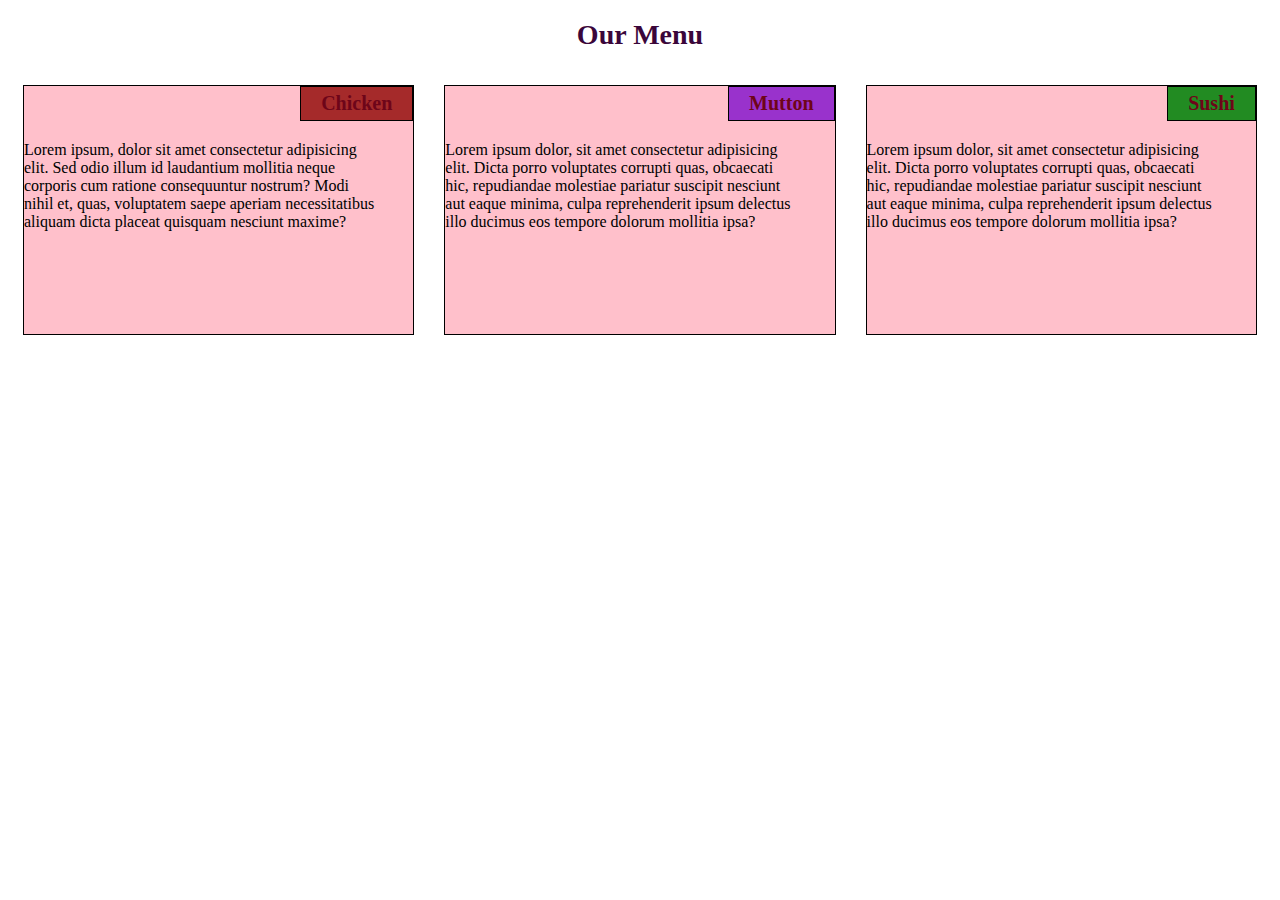
<file: index.html>
<!DOCTYPE html>
<html lang="en">
<head>
    <meta charset="UTF-8">
    <meta http-equiv="X-UA-Compatible" content="IE=edge">
    <meta name="viewport" content="width=device-width, initial-scale=1.0">
    <title>Module 2 solution</title>
    <link rel="stylesheet" href="style.css">
</head>
<body>
    <h1>Our Menu</h1>


    <div class="col-lg-4 col-md-6 col-sm-12">
    <section>
        <h2 id="chicken">Chicken</h2>
        <p>
            Lorem ipsum, dolor sit amet consectetur adipisicing elit. Sed odio illum id laudantium mollitia neque corporis cum ratione consequuntur nostrum? Modi nihil et, quas, voluptatem saepe aperiam necessitatibus aliquam dicta placeat quisquam nesciunt maxime?
        </p>
    </section>
</div>

<div class="col-lg-4 col-md-6 col-sm-12">
<section>
    <h2 id="mutton">Mutton</h2>
    <p>Lorem ipsum dolor, sit amet consectetur adipisicing elit. Dicta porro voluptates corrupti quas, obcaecati hic, repudiandae molestiae pariatur suscipit nesciunt aut eaque minima, culpa reprehenderit ipsum delectus illo ducimus eos tempore dolorum mollitia ipsa?</p>
</section>
</div>


<div class="col-lg-4 col-md-6 col-sm-12">
    <section>
        <h2 id="sushi">Sushi</h2>
        <p>Lorem ipsum dolor, sit amet consectetur adipisicing elit. Dicta porro voluptates corrupti quas, obcaecati hic, repudiandae molestiae pariatur suscipit nesciunt aut eaque minima, culpa reprehenderit ipsum delectus illo ducimus eos tempore dolorum mollitia ipsa?</p>
    </section>
    </div>
    
</body>
</html>
</file>
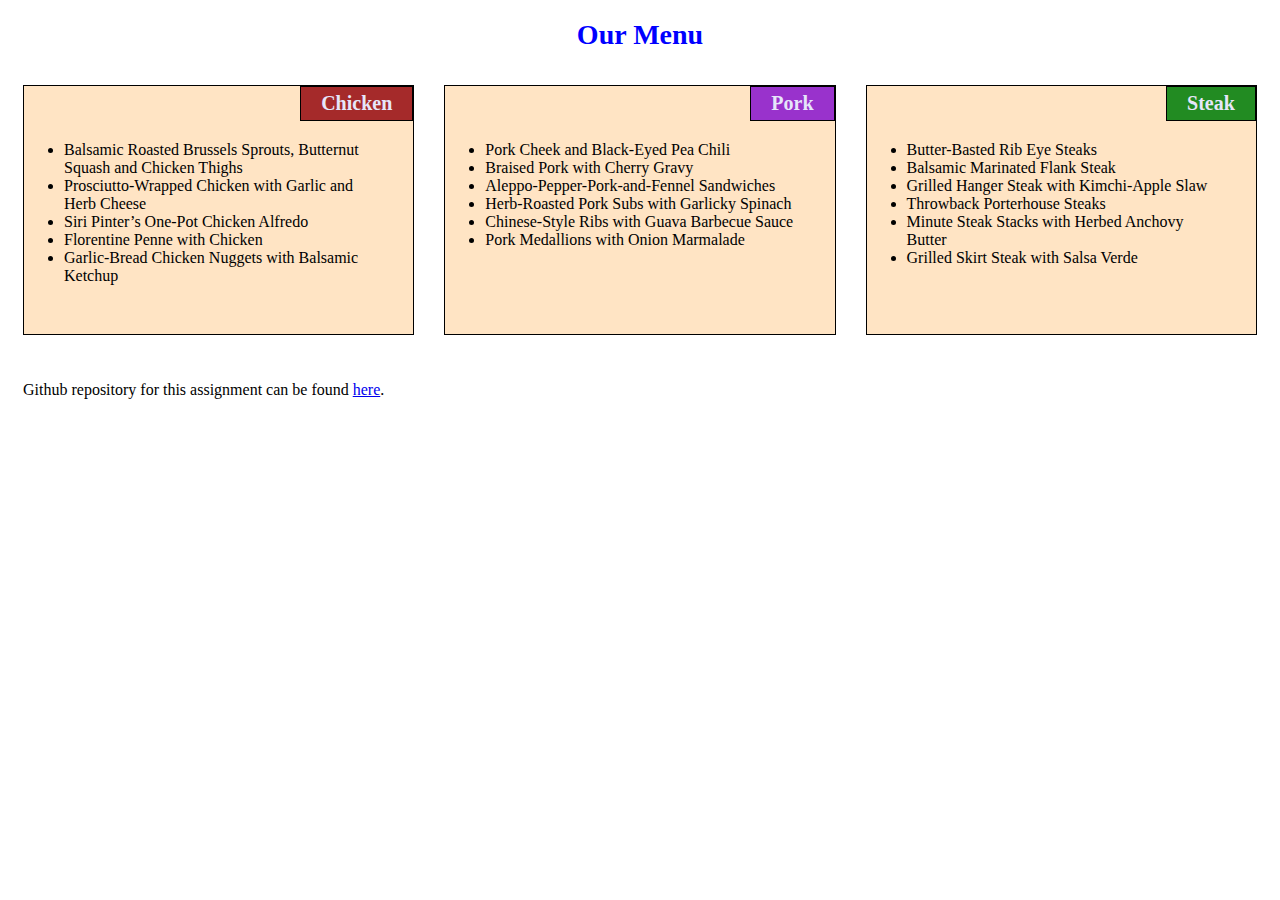
<file: module-2-solution/indexog.html>
<!DOCTYPE html>
<html>

<head>
    <meta charset="utf-8" />
    <meta http-equiv="X-UA-Compatible" content="IE=edge">
    <title>Module2 Assignment</title>
    <meta name="viewport" content="width=device-width, initial-scale=1">
    <link rel="stylesheet" href="index.css"/>
</head>

<body>
    <h1>Our Menu</h1>

    <div class="col-lg-4 col-md-6 col-sm-12">
        <section>
            <h2 id="chicken">Chicken</h2>
            <ul>
                <li>Balsamic Roasted Brussels Sprouts, Butternut Squash and Chicken Thighs</li>
                <li>Prosciutto-Wrapped Chicken with Garlic and Herb Cheese</li>
                <li>Siri Pinter’s One-Pot Chicken Alfredo</li>
                <li>Florentine Penne with Chicken</li>
                <li>Garlic-Bread Chicken Nuggets with Balsamic Ketchup</li>
            </ul>
        </section>
    </div>

    <div class="col-lg-4 col-md-6 col-sm-12">
        <section>
            <h2 id="pork">Pork</h2>
            <ul>
                <li>Pork Cheek and Black-Eyed Pea Chili</li>
                <li>Braised Pork with Cherry Gravy</li>
                <li>Aleppo-Pepper-Pork-and-Fennel Sandwiches</li>
                <li>Herb-Roasted Pork Subs with Garlicky Spinach</li>
                <li>Chinese-Style Ribs with Guava Barbecue Sauce</li>
                <li>Pork Medallions with Onion Marmalade</li>
            </ul>
        </section>
    </div>

    <div class="col-lg-4 col-md-12 col-sm-12">
        <section>
            <h2 id="steak">Steak</h2>
            <ul>
                <li>Butter-Basted Rib Eye Steaks</li>
                <li>Balsamic Marinated Flank Steak</li>
                <li>Grilled Hanger Steak with Kimchi-Apple Slaw</li>
                <li>Throwback Porterhouse Steaks</li>
                <li>Minute Steak Stacks with Herbed Anchovy Butter</li>
                <li>Grilled Skirt Steak with Salsa Verde</li>
            </ul>
        </section>
    </div>
    <div class="col-lg-12 col-md-12 col-sm-12">
        <p>Github repository for this assignment can be found
            <a href="https://github.com/GuanqiaoDing/Coursera-web-development/tree/master/module2_solution" target="_blank">here</a>.
        </p>
    </div>
</body>

</html>
</file>
<file: style.css>
*{
    box-sizing: border-box;
    font-family: Cambria, Cochin, Georgia, Times, 'Times New Roman', serif;
}

h1{
    color: rgb(58, 6, 58);
    font-size: 175%;
    text-align: center;
}

section {
    border: 1px solid black;    
    background-color: pink;
    height: 250px;
    overflow: auto;
}


h2 {
    float: right;
    border:1px solid black;
    color: #6e0519;
    font-size: 125%;
    padding: 5px 20px 5px 20px;
    margin-top: 0;
    margin-bottom: 20px;
}

p{
    clear: right;
    width: 90%;
}

    #chicken {
        background-color: brown;
    }
    

    #mutton {
        background-color: darkorchid;
    }


    #sushi {
    background-color: forestgreen;
}

/********** Desktop version **********/
@media (min-width: 992px) {
    .col-lg-1, .col-lg-2, .col-lg-3, .col-lg-4, .col-lg-5, .col-lg-6, .col-lg-7, .col-lg-8, .col-lg-9, .col-lg-10, .col-lg-11, .col-lg-12 {
      float: left;
      padding: 15px;
    }
    .col-lg-1 {
      width: 8.33%;
    }
    .col-lg-2 {
      width: 16.66%;
    }
    .col-lg-3 {
      width: 25%;
    }
    .col-lg-4 {
      width: 33.33%;
    }
    .col-lg-5 {
      width: 41.66%;
    }
    .col-lg-6 {
      width: 50%;
    }
    .col-lg-7 {
      width: 58.33%;
    }
    .col-lg-8 {
      width: 66.66%;
    }
    .col-lg-9 {
      width: 75%;
    }
    .col-lg-10 {
      width: 83.33%;
    }
    .col-lg-11 {
      width: 91.66%;
    }
    .col-lg-12 {
      width: 100%;
    }
  }
  
  /********** Tablet version **********/
  @media (min-width: 768px) and (max-width: 991px) {
    .col-md-1, .col-md-2, .col-md-3, .col-md-4, .col-md-5, .col-md-6, .col-md-7, .col-md-8, .col-md-9, .col-md-10, .col-md-11, .col-md-12 {
      float: left;
      padding: 15px;
    }
    .col-md-1 {
      width: 8.33%;
    }
    .col-md-2 {
      width: 16.66%;
    }
    .col-md-3 {
      width: 25%;
    }
    .col-md-4 {
      width: 33.33%;
    }
    .col-md-5 {
      width: 41.66%;
    }
    .col-md-6 {
      width: 50%;
    }
    .col-md-7 {
      width: 58.33%;
    }
    .col-md-8 {
      width: 66.66%;
    }
    .col-md-9 {
      width: 75%;
    }
    .col-md-10 {
      width: 83.33%;
    }
    .col-md-11 {
      width: 91.66%;
    }
    .col-md-12 {
      width: 100%;
    }
  }

  /********** Mobile version **********/
  @media (max-width: 767px) {
    .col-sm-1, .col-sm-2, .col-sm-3, .col-sm-4, .col-sm-5, .col-sm-6, .col-sm-7, .col-sm-8, .col-sm-9, .col-sm-10, .col-sm-11, .col-sm-12 {
      float: left;
      padding: 15px;
    }
    .col-sm-1 {
      width: 8.33%;
    }
    .col-sm-2 {
      width: 16.66%;
    }
    .col-sm-3 {
      width: 25%;
    }
    .col-sm-4 {
      width: 33.33%;
    }
    .col-sm-5 {
      width: 41.66%;
    }
    .col-sm-6 {
      width: 50%;
    }
    .col-sm-7 {
      width: 58.33%;
    }
    .col-sm-8 {
      width: 66.66%;
    }
    .col-sm-9 {
      width: 75%;
    }
    .col-sm-10 {
      width: 83.33%;
    }
    .col-sm-11 {
      width: 91.66%;
    }
    .col-sm-12 {
      width: 100%;
    }
  }
</file>
<file: module-2-solution/index.css>
* {
    box-sizing: border-box;
    font-family: Cambria, Cochin, Georgia, Times, 'Times New Roman', serif;
}

h1 {
    color: blue;
    font-size: 175%;
    text-align: center;
}

section {
    border: 1px solid black;    
    background-color: bisque;
    height: 250px;
    overflow: auto;
}

h2 {
    float: right;
    border:1px solid black;
    color: lavender;
    font-size: 125%;
    padding: 5px 20px 5px 20px;
    margin-top: 0;
    margin-bottom: 20px;
}

ul {
    clear: right;
    width: 90%;
}

#chicken {
    background-color: brown;
}

#pork {
    background-color: darkorchid;
}

#steak {
    background-color: forestgreen;
}


/********** Desktop version **********/
@media (min-width: 992px) {
    .col-lg-1, .col-lg-2, .col-lg-3, .col-lg-4, .col-lg-5, .col-lg-6, .col-lg-7, .col-lg-8, .col-lg-9, .col-lg-10, .col-lg-11, .col-lg-12 {
      float: left;
      padding: 15px;
    }
    .col-lg-1 {
      width: 8.33%;
    }
    .col-lg-2 {
      width: 16.66%;
    }
    .col-lg-3 {
      width: 25%;
    }
    .col-lg-4 {
      width: 33.33%;
    }
    .col-lg-5 {
      width: 41.66%;
    }
    .col-lg-6 {
      width: 50%;
    }
    .col-lg-7 {
      width: 58.33%;
    }
    .col-lg-8 {
      width: 66.66%;
    }
    .col-lg-9 {
      width: 75%;
    }
    .col-lg-10 {
      width: 83.33%;
    }
    .col-lg-11 {
      width: 91.66%;
    }
    .col-lg-12 {
      width: 100%;
    }
  }
  
  /********** Tablet version **********/
  @media (min-width: 768px) and (max-width: 991px) {
    .col-md-1, .col-md-2, .col-md-3, .col-md-4, .col-md-5, .col-md-6, .col-md-7, .col-md-8, .col-md-9, .col-md-10, .col-md-11, .col-md-12 {
      float: left;
      padding: 15px;
    }
    .col-md-1 {
      width: 8.33%;
    }
    .col-md-2 {
      width: 16.66%;
    }
    .col-md-3 {
      width: 25%;
    }
    .col-md-4 {
      width: 33.33%;
    }
    .col-md-5 {
      width: 41.66%;
    }
    .col-md-6 {
      width: 50%;
    }
    .col-md-7 {
      width: 58.33%;
    }
    .col-md-8 {
      width: 66.66%;
    }
    .col-md-9 {
      width: 75%;
    }
    .col-md-10 {
      width: 83.33%;
    }
    .col-md-11 {
      width: 91.66%;
    }
    .col-md-12 {
      width: 100%;
    }
  }

  /********** Mobile version **********/
  @media (max-width: 767px) {
    .col-sm-1, .col-sm-2, .col-sm-3, .col-sm-4, .col-sm-5, .col-sm-6, .col-sm-7, .col-sm-8, .col-sm-9, .col-sm-10, .col-sm-11, .col-sm-12 {
      float: left;
      padding: 15px;
    }
    .col-sm-1 {
      width: 8.33%;
    }
    .col-sm-2 {
      width: 16.66%;
    }
    .col-sm-3 {
      width: 25%;
    }
    .col-sm-4 {
      width: 33.33%;
    }
    .col-sm-5 {
      width: 41.66%;
    }
    .col-sm-6 {
      width: 50%;
    }
    .col-sm-7 {
      width: 58.33%;
    }
    .col-sm-8 {
      width: 66.66%;
    }
    .col-sm-9 {
      width: 75%;
    }
    .col-sm-10 {
      width: 83.33%;
    }
    .col-sm-11 {
      width: 91.66%;
    }
    .col-sm-12 {
      width: 100%;
    }
  }
</file>
